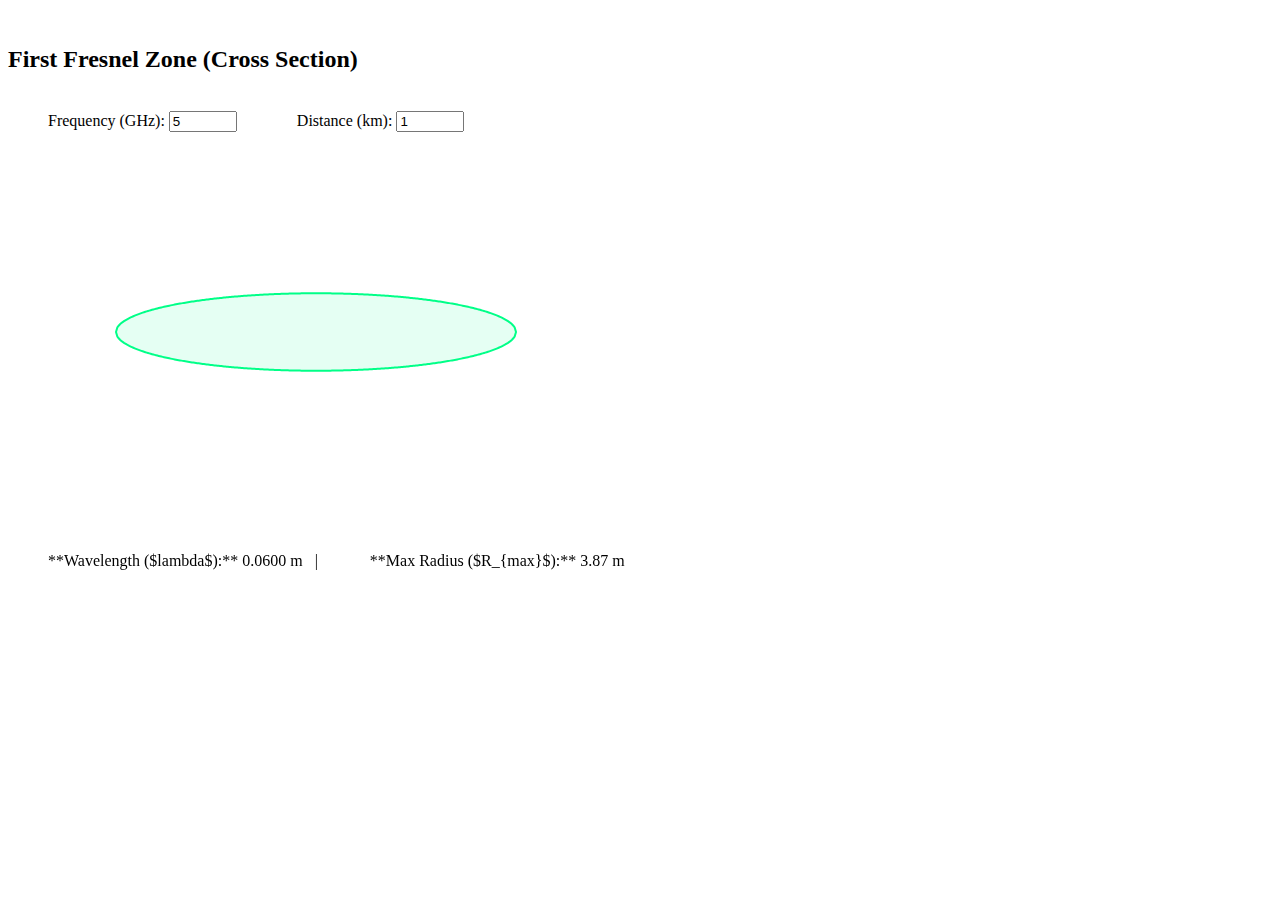
<file: index.html>
<!DOCTYPE html>
<html lang="en">
<head>
  <meta charset="UTF-8">
  <title>Fresnel Zone Visualization (Fixed)</title>
  <style>
    body { background: #111; color: #fff; text-align: center; font-family: sans-serif; }
    canvas { background: #222; margin-top: 20px; border-radius: 8px; }
    .controls { margin-top: 10px; }
    .controls label { margin: 0 15px; }
  </style>
</head>
<body>
  <h2>First Fresnel Zone (Cross Section)</h2>
  <div class="controls">
    <label>
      Frequency (GHz): <input type="number" id="freqInput" value="5" step="0.1" style="width: 60px;">
    </label>
    <label>
      Distance (km): <input type="number" id="distInput" value="1" step="0.1" style="width: 60px;">
    </label>
  </div>
  <canvas id="fresnelCanvas" width="800" height="400"></canvas>
  <p id="results"></p>

  <script>
    // --- CONFIGURATION (Now driven by inputs) ---
    const c = 3e8;             // speed of light (m/s)
    const steps = 300;         // number of sampling points
    const MAX_VISIBLE_RADIUS = 20; // Meters: Max radius to show on the canvas
                                 // If calculated R > 20m, the ellipse will exceed canvas.

    const canvas = document.getElementById("fresnelCanvas");
    const ctx = canvas.getContext("2d");
    const w = canvas.width, h = canvas.height;
    const resultsDisplay = document.getElementById("results");

    // --- SCALING FIX ---
    // We use fixed scales based on the canvas size and MAX_VISIBLE_RADIUS/D (in meters)
    const xScale = w / (2000); // Set horizontal scale: 2000 canvas pixels covers 2000m (2km)
    const yScale = h / (2 * MAX_VISIBLE_RADIUS); // Set vertical scale: canvas height covers 40m (20m up, 20m down)
    const offsetX = 100; // Padding for the left edge
    const centerY = h / 2; // Vertical center line for the path

    function drawFresnelZone() {
        // 1. Get current values from the (new) inputs
        const f_GHz = parseFloat(document.getElementById('freqInput').value) || 5;
        const D_km = parseFloat(document.getElementById('distInput').value) || 1;

        // Convert to base units
        const f = f_GHz * 1e9;       // frequency (Hz)
        const D = D_km * 1000;       // distance (m)
        const lambda = c / f;       // wavelength (m)

        // Reset canvas
        ctx.clearRect(0, 0, w, h);
        ctx.save();
        ctx.translate(offsetX, 0); // Apply left padding

        // 2. Compute Fresnel radii
        const points = [];
        for (let i = 0; i <= steps; i++) {
            const d1 = (D / steps) * i;
            const d2 = D - d1;
            // Fresnel Radius Formula (n=1)
            const r = Math.sqrt((lambda * d1 * d2) / (d1 + d2));
            points.push({ x: d1, r });
        }

        const maxR = Math.max(...points.map(p => p.r));

        // 3. Draw the Line of Sight (LOS)
        ctx.beginPath();
        ctx.strokeStyle = "#ffffff";
        ctx.lineWidth = 1;
        ctx.moveTo(0, centerY);
        ctx.lineTo(D * xScale, centerY);
        ctx.stroke();
        ctx.closePath();

        // 4. Draw the Fresnel Zone Ellipse
        ctx.strokeStyle = "#00ff88";
        ctx.lineWidth = 2;
        ctx.fillStyle = "rgba(0, 255, 136, 0.1)"; // Fill for better visibility

        ctx.beginPath();
        // Top half
        points.forEach((p, i) => {
            const x = p.x * xScale;
            const y = centerY - (p.r * yScale); // y is subtracted from center
            if (i === 0) ctx.moveTo(x, y);
            else ctx.lineTo(x, y);
        });
        // Bottom half
        for (let i = points.length - 1; i >= 0; i--) {
            const p = points[i];
            const x = p.x * xScale;
            const y = centerY + (p.r * yScale); // y is added to center
            ctx.lineTo(x, y);
        }
        ctx.closePath();
        ctx.stroke();
        ctx.fill();

        // 5. Labels and Results
        ctx.fillStyle = "#fff";
        ctx.font = "14px sans-serif";
        ctx.fillText("Tx", -20, centerY + 5);
        ctx.fillText("Rx", D * xScale + 10, centerY + 5);

        resultsDisplay.innerHTML = `
          **Wavelength ($\lambda$):** ${lambda.toFixed(4)} m &nbsp; | &nbsp;
          **Max Radius ($R_{max}$):** ${maxR.toFixed(2)} m
        `;

        ctx.restore();
    }

    // 6. Event Listeners for Interaction
    const inputs = document.querySelectorAll('.controls input');
    inputs.forEach(input => input.addEventListener('input', drawFresnelZone));

    // Initial draw
    drawFresnelZone();

  </script>
</body>
</html>
</file>
